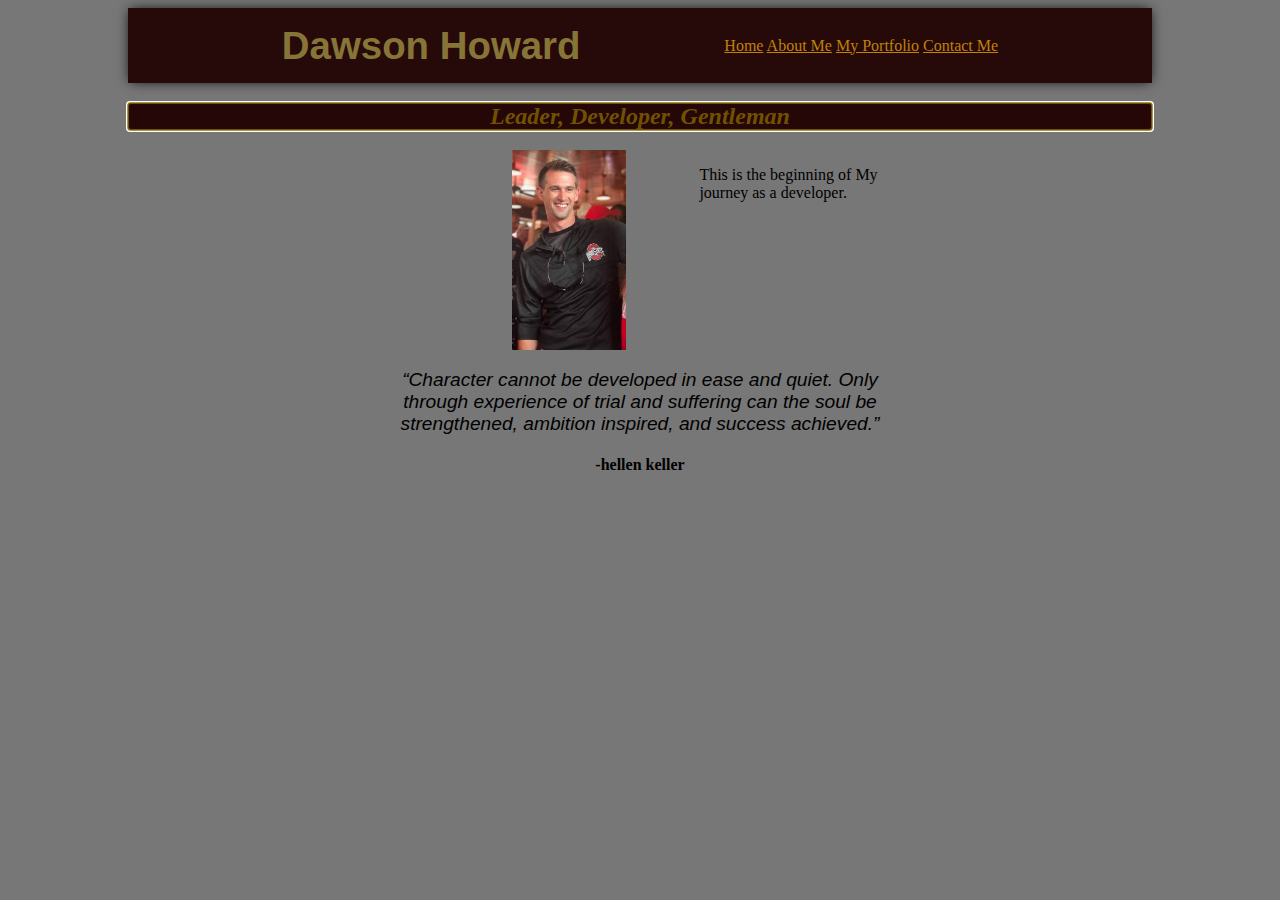
<file: index.html>
<!DOCTYPE html>
<html lang="en">
<head>
    <meta charset="UTF-8">
    <meta name="viewport" content="width=device-width, initial-scale=1.0">
    <title>Dawsons Portfolio</title>
</head>
<link rel="stylesheet" href="style.css">
<script src="javas.js"></script>
<!-- this header is standard across all pages. -->
<header class="heading">
    <h3 class="dawson">Dawson Howard</h1>
        <div class="links">
        <a href="index.html">Home</a>
        <a href="about.html">About Me</a>
        <a href="port.html">My Portfolio</a>
        <a href="contact.html">Contact Me</a>
        </div>
</header>
<!-- home page. needs more polish -->
<body>
    </div>
    <div class = "feature-title">
    <h2>Leader, Developer, Gentleman</h1>
    </div>
    <article class="home-body">
        <div class="portrait">
        <img src="FB_IMG_1730827209229.jpg"alt="portrait"></div>
    <p class="intro">This is the beginning of My journey as a developer. </p>
    </article>
    <p class="hellen">“Character cannot be developed in ease and quiet. Only through experience of trial and suffering can the soul be strengthened, ambition inspired, and success achieved.”
        <h4 class="keller">-hellen keller</h4>
    </p>

</body>
</html>
</file>
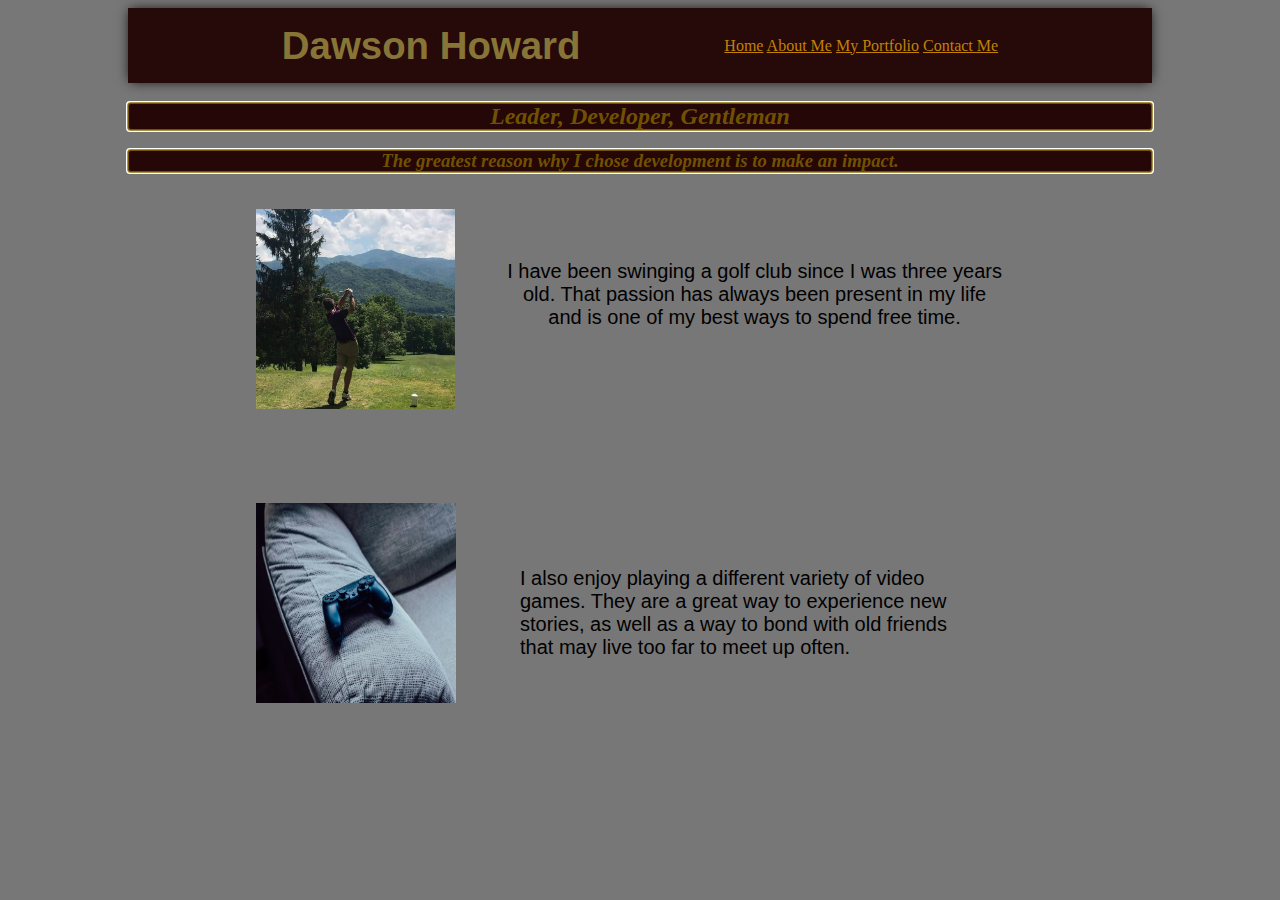
<file: about.html>
<!DOCTYPE html>
<html lang="en">
<head>
    <meta charset="UTF-8">
    <meta name="viewport" content="width=device-width, initial-scale=1.0">
    <title>About Me</title>
    <script src="javas.js"></script>
    <link rel="stylesheet" href="style.css">
</head>
<header class="heading">
    <h3 class="dawson">Dawson Howard</h1>
        <div class="links">
        <a href="index.html">Home</a>
        <a href="about.html">About Me</a>
        <a href="port.html">My Portfolio</a>
        <a href="contact.html">Contact Me</a>
    </div>
</header>

<body class="aboutcontent">
    <div class = "feature-title">
        <h2>Leader, Developer, Gentleman</h1>
        </div>
        
        <div class = "feature-title">
            <h3>The greatest reason why I chose development is to make an impact.</h1>
            </div>
    </nav>
    
    </div>
        <h3 class="about-desc"></h3>
        <article class = "hobby">
          <div class="golf">
            <div class = "golfimg">
            <img src="golf.jpg" alt="">
            </div>
            <p class="golfpara">
                I have been swinging a golf club since I was three years old. That passion has always been present in my life and is one of my best ways to spend free time.
            </p>
        </div>  
    </article>
    <!-- about me page separated into articles -->
    <article class="gamebody">
        <img class="gameimg" src="video-game-controller-prepared-sofa-start-playing_354751-616.avif" alt="">
            <p class="gamingp">
                I also enjoy playing a different variety of video games. They are a great way to experience new stories, as well as a way to bond with old friends that may live too far to meet up often.
            </p>
        </article>
    
    
</body>
</html>
</file>
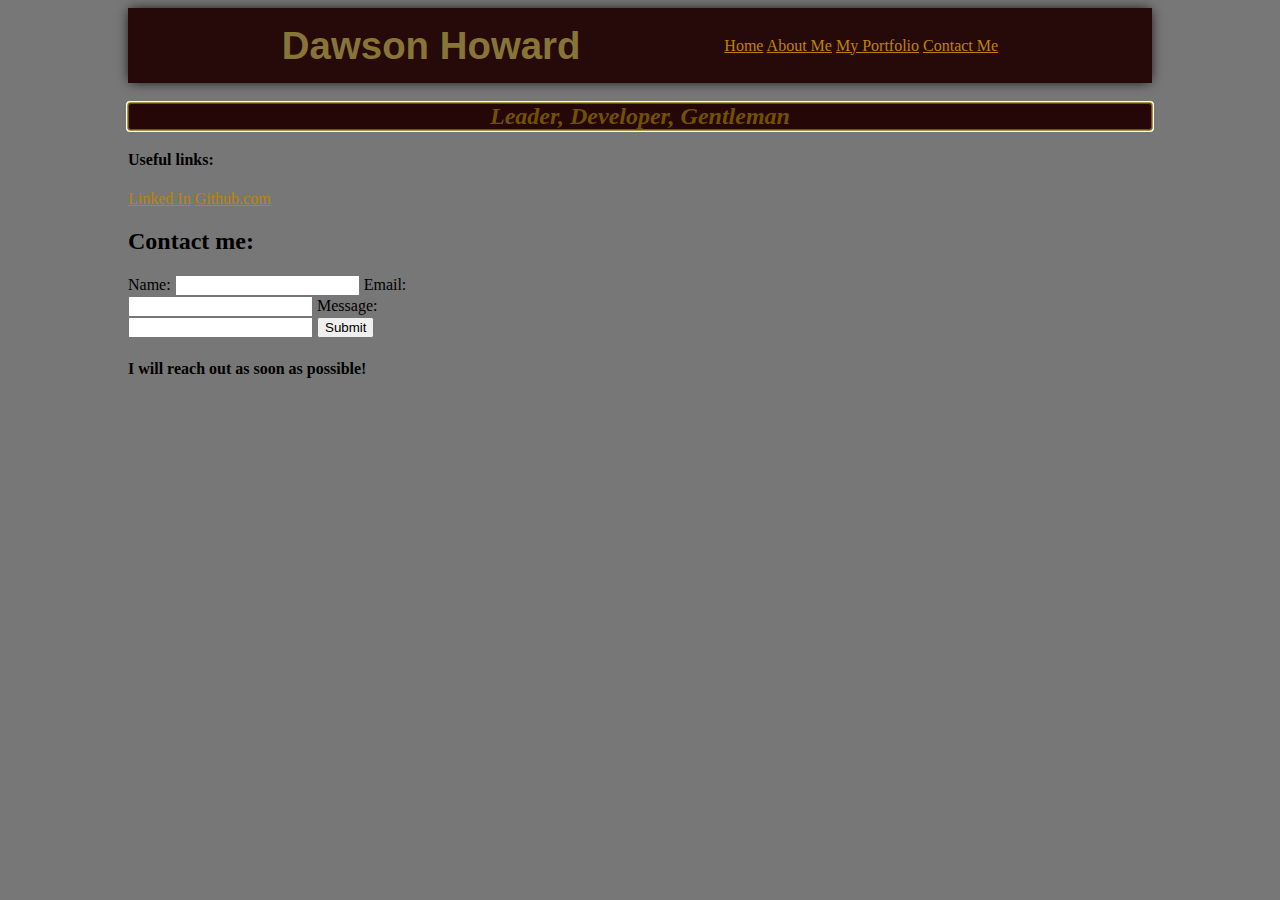
<file: contact.html>
<!DOCTYPE html>
<html lang="en">
<head>
    <meta charset="UTF-8">
    <meta name="viewport" content="width=device-width, initial-scale=1.0">
    <title>Document</title>
    <link rel="stylesheet" href="style.css">
    <script src="javas.js"></script>
</head>
<header class="heading">
    <h3 class="dawson">Dawson Howard</h1>
        <div class="links">
        <a href="index.html">Home</a>
        <a href="about.html">About Me</a>
        <a href="port.html">My Portfolio</a>
        <a href="contact.html">Contact Me</a>
        </div>
</header>
<body>
    <!-- add additional information -->
    <div class = "feature-title">
        <h2>Leader, Developer, Gentleman</h1>
        </div>
    <h4>Useful links:</h4>
    <a href="https://www.linkedin.com/in/william-howard-44a08b103/">Linked In</a>
    <a href="https://github.com/Williamd110/dawson-portfolio">Github.com</a>
    <h2>Contact me:</h2>
    <form class ="cta1" action="success.html">

        
        <label for="text">Name:</label>
        <input type="text">
        <label for="email">Email:</label>
        <input type="email">
        <label for="body">Message:</label>
        <input type="text">
        <input type="submit">
        
    </form>
    <h4>I will reach out as soon as possible!</h4>
    
</body>
</html>
</file>
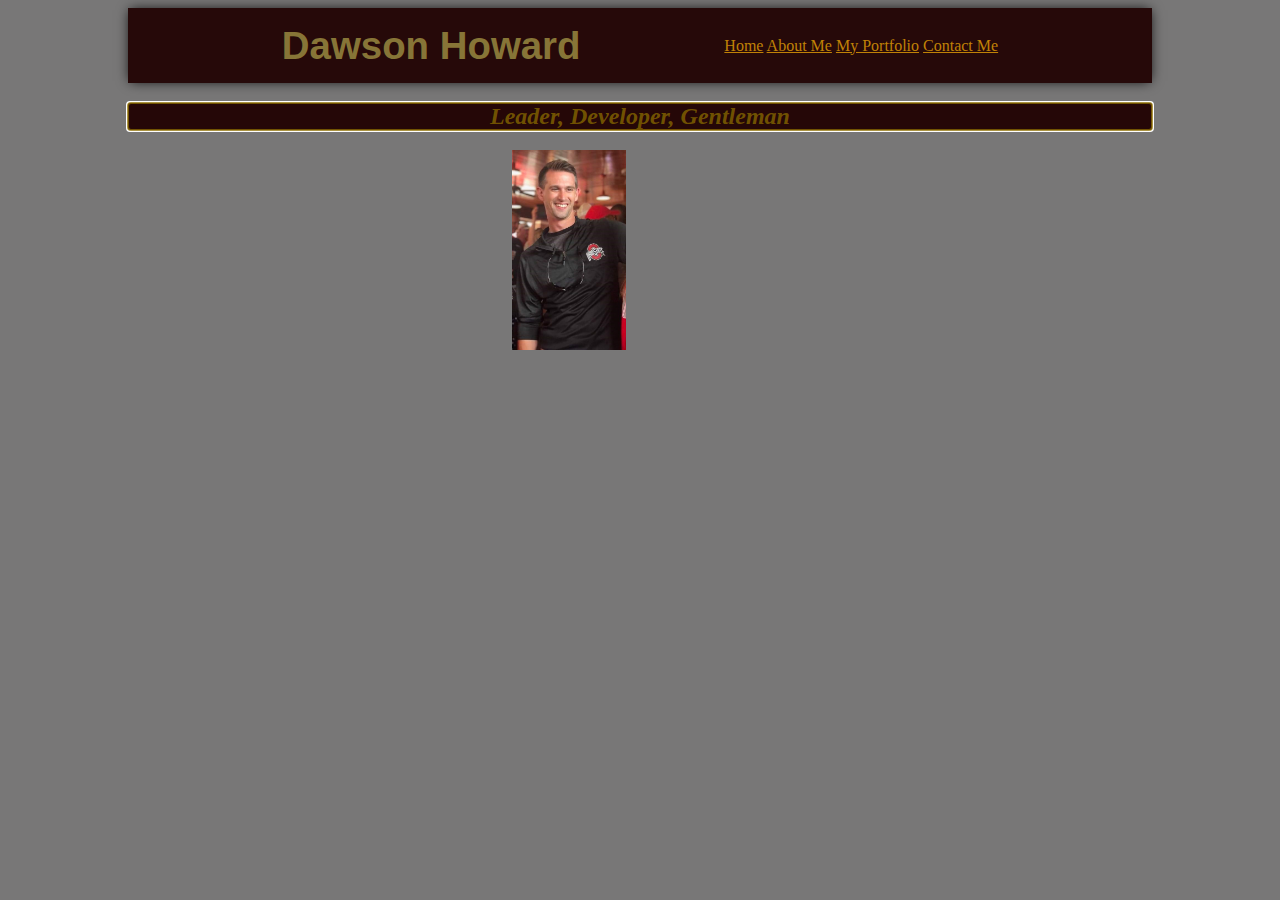
<file: port.html>
<!DOCTYPE html>
<html lang="en">
<head>
    <meta charset="UTF-8">
    <meta name="viewport" content="width=device-width, initial-scale=1.0">
    <title>My Portfolio</title>
</head>
<link rel="stylesheet" href="style.css">
<script src="javas.js"></script>
<header class="heading">
    <h3 class="dawson">Dawson Howard</h1>
        <div class="links">
        <a href="index.html">Home</a>
        <a href="about.html">About Me</a>
        <a href="port.html">My Portfolio</a>
        <a href="contact.html">Contact Me</a>
        </div>
</header>
<body>
    <div class = "feature-title">
        <h2>Leader, Developer, Gentleman</h1>
        </div>
        </div>
    <div class="portrait">
        <img src="FB_IMG_1730827209229.jpg"alt="portrait">
    </div>
</body>
</html>
</file>
<file: style.css>
.header{
    position: sticky;
    outline: auto;
    padding: 1vw;
    font-style: italic;
    text-align: end;
    margin-right: 5vw;
    margin-left: 5vw;
    border: 10px;
    display: flex;
}
.heading{
    box-shadow: 0 0 12px -2px black;
    /* position: fixed  */
    left: 0;
    right: 0;
    align-items: center;
    background-color: #260909;
    color: rgb(2, 33, 60);
    display: flex;
    height: 55px;
    padding: 10px;
    display: flex;
    justify-content: space-evenly;
}
.dawson{
    font-family:'Franklin Gothic Medium', 'Arial Narrow', Arial, sans-serif;
    color: rgb(135, 117, 55);
    font-size: 3vw;
    
}
/* research how to change link color */
/* .links{ */
a:link {
    text-decoration: none;
    color: #c08206;
    text-decoration-line: underline;
}
    
.portrait{
    display: flex;
    width: 85px;
    height: 200px;
    margin-left: 30vw;
    vertical-align: bottom;
}
body{
    background-color: rgb(120, 119, 119);
    margin-left: 10vw;
    margin-right: 10vw;
    box-shadow: rgb(0, 0, 0);
   
}
.hellen{
    font-size:larger;
    display: flex;
    margin-inline-start: 20vw;
    margin-inline-end: 20vw;
    text-align: center;
    font-family: sans-serif;
    font-style: italic;
}
.keller{
    display: flex;
    text-align: center;
    justify-content: center;
}
.home-body{
    display: flex;
    justify-content: center;
    justify-content: space-evenly;
    
    vertical-align: bottom;
}
.intro{
    margin-left: 8vw;
    margin-right: 20vw;
    vertical-align: bottom;
    display: flex;
    flex-wrap: wrap;
}
.feature-title{
    color: rgba(142, 111, 0, 0.733);
    font-style: oblique;
    text-align: center;
    outline: auto;
    text-decoration: wavy  ;
    background-color: rgba(32, 0, 0, 0.936);

}
.golfimg{
    display: flex;
    width: auto;
    height: 200px;
    }
.golf{
    display:inline-flex;
    justify-content: center;
    margin-right: 10vw;
    margin-left: 10vw;
    font-family: sans-serif;
    

}
.golfpara{
    text-align: center;
    margin-inline-end: 20px;
    margin-inline-start: 50px;
    flex-wrap:wrap;
    font-size: 20px;
    vertical-align: bottom;
    margin-top: 4vw;
        
}
.about-desc{
    display: flex;
    justify-content: center;
    font-family: sans-serif;
}
.gameimg{
    display: flex;
    height: 200px;
    width: 200px;
}
.gamebody{
    display: flex;
    margin-top: 7vw;
    margin-right: 10vw;
    margin-left: 10vw;
    justify-content: space-evenly;
    font-family: sans-serif;
}
.gamingp{
    display: flex;
    vertical-align: center;
    margin-top: 5vw;
    margin-left: 5vw;
    margin-right: 5vw;
    justify-content: space-evenly;
    flex-wrap: wrap;
    font-size: 20px;
}
.cta1{
    display: block;
    justify-content: center;
    margin-right: 700px;
}
@media screen and (max-width: 700px)
{
    body{background-color: rgb(57, 57, 66);}
    .dawson{color:rgb(200, 164, 4)}
    body{color: rgb(172, 118, 0);}
}
</file>
